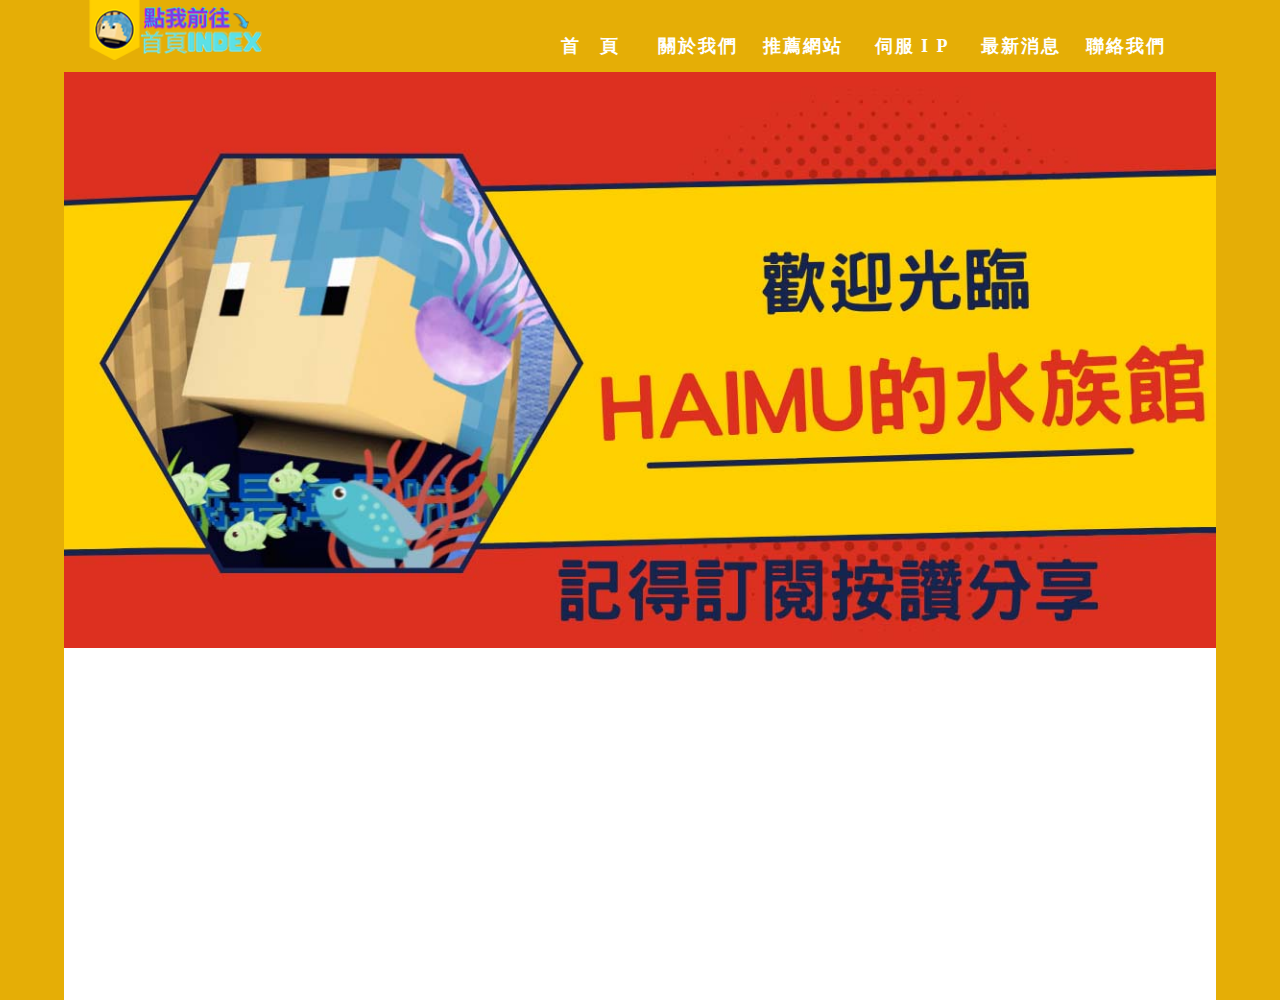
<file: index.html>
<!DOCTYPE HTML>
<!--以下<>內的需為小寫但是<!DOCTYPE HTML>的D須為大寫-->
<!--上面!DOCTYPE HTML標籤為HTML5的開頭-->
<!--下面HEAD標籤為網頁的資料(看不到的地方)-->
<html>
<head> 
        <meta charset="UTF-8">
        <meta name="description" content="嗨我是海母，稍微會日文的實況主 社群媒體🟪🧸在Twitter 上追蹤我🧸👉🏻https://twitter.com/Haimu_TW🧸在Twtch 上追蹤我🧸👉🏻https://www.twitch.tv/haimu_2022......">
        <meta name="keywords" content="海母, 水族館, 海母水族館, Haimu, Haimuaquarium, HaimuAquarium">
        <meta name="author" content="海母Haimu2022">
        <meta name="viewport" content="width=device-width, initial-scale=1.0">
		<title>首頁Index-海母水族館HaimuAquarium</title>
		<link rel="icon" href="/favicon.ico" type="image/x-icon"/>
        <link rel="shortcut icon" href="/favicon.ico" type="image/x-icon"/>
        <style type="text/css">
        @import url("/css/index.css");
        </style>
</head>
	<body>
	<!-- Main Container -->
	<div class="container"> 
	  <!-- Navigation -->
	  <header>
		<a href="index.html" target="_top"><img src="images/LOGO.png" alt class="logo"></a>
		<br style="color: #e5ae06">
		<nav>
		  <ul class="nav_link" id="nav_link_all">
        				<li><a href="index.html" class="text_nav" id="nav_link_index">&nbsp;&nbsp;首&nbsp;&nbsp;&nbsp;頁&nbsp;&nbsp;</a></li>
        				<li><a href="about.html" class="text_nav" id="nav_link_about">關於我們</a></li>
        				<li><a href="web.html" class="text_nav" id="nav_link_web">推薦網站</a></li>
						<li><a href="serverip.html" class="text_nav" id="nav_link_serverip">&nbsp;伺服&nbsp;I&nbsp;P&nbsp;</a></li>
        				<li><a href="news.html" class="text_nav" id="nav_link_news">最新消息</a></li>
        				<li><a href="contact.html" class="text_nav" id="nav_link_contact">聯絡我們</a></li>
      				</ul>
		</nav>
	  </header>
	  <!-- Hero Section -->
	  <section class="hero_header">
    			<img src="images/header.jpg" alt>
  			</section>
	  
		<!-- Main Container Ends -->
	</div>
	</body>
</html>
</file>
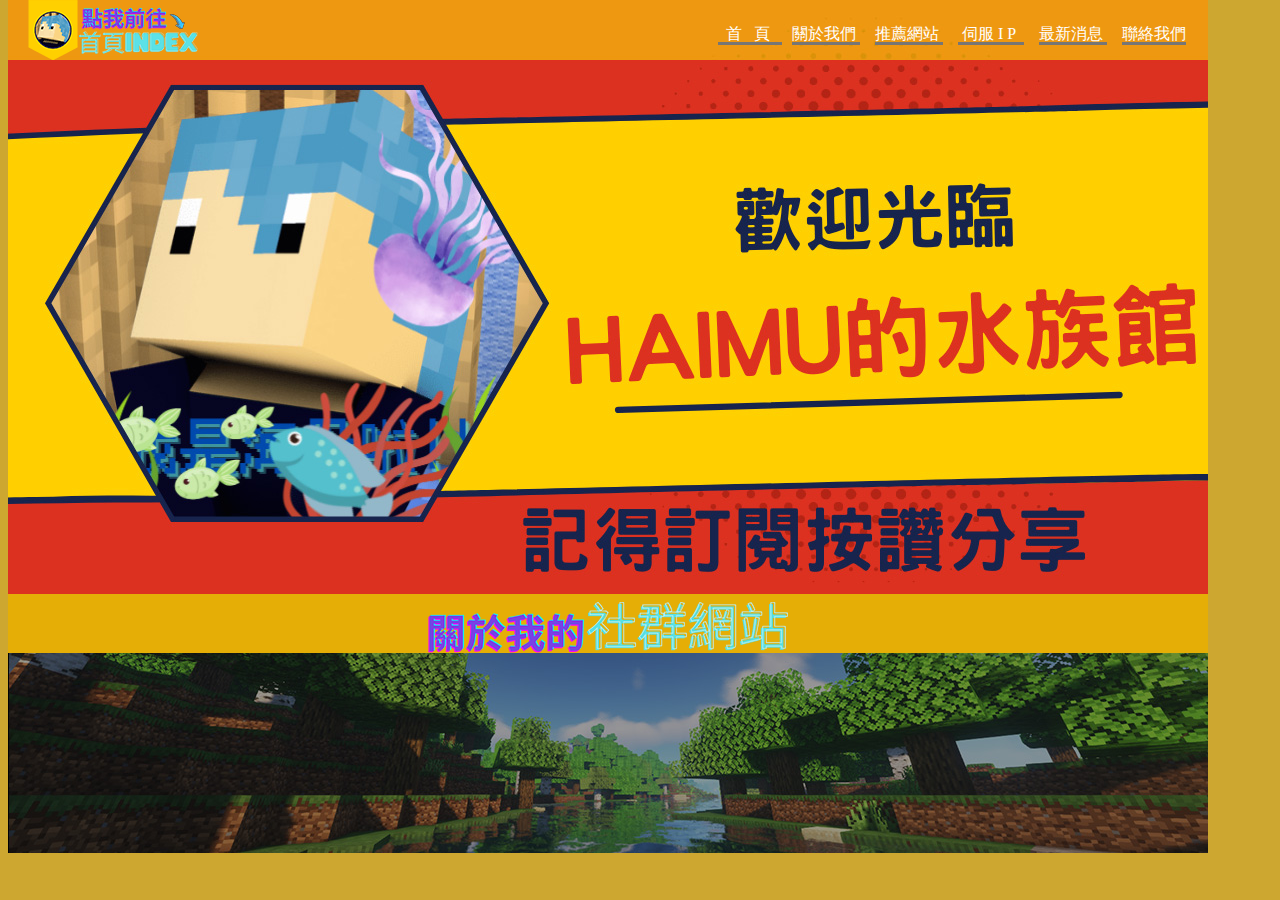
<file: INDEX.html>
<!DOCTYPE HTML>
<!--以下<>內的需為小寫但是<!DOCTYPE HTML>的D須為大寫-->
<!--上面!DOCTYPE HTML標籤為HTML5的開頭-->
<!--下面HEAD標籤為網頁的資料(看不到的地方)-->
<html>
    <head> 
            <meta charset="UTF-8">
            <meta name="description" content="嗨我是海母，稍微會日文的實況主社群媒體🟪🧸在Twitter 上追蹤我🧸👉🏻https://twitter.com/Haimu_TW🧸在Twtch 上追蹤我🧸👉🏻https://www.twitch.tv/haimu_2022......">
            <meta name="keywords" content="海母, 水族館, 海母水族館, Haimu, Haimuaquarium, HaimuAquarium">
            <meta name="author" content="海母Haimu2022">
            <meta name="viewport" content="width=device-width, initial-scale=1.0">
            <title>首頁Index-海母水族館HaimuAquarium</title>
            <link rel="icon" href="/favicon.ico" type="image/x-icon"/>
            <link rel="shortcut icon" href="/favicon.ico" type="image/x-icon"/>
<link href="INDEX_CSS.css" rel="stylesheet" type="text/css">
    </head>
<!--下面BODY標籤內為網頁只主要內容介面(看的到的地方)-->
    <body style=" background-color: #CDA730; display: flex; justify-content: center; width: 1200px;">
        <div>
            <nav>
                <div class="NAV_LOGO" >
                    <span><a href="INDEX.html" target="_top"><img src="Haimu網站設計-首頁index-PS出圖/LOGO.png" alt="首頁" class="LOGO"  target="_blank" style=" position: absolute; margin-top: -8px; margin-left: 20px; href="https://haimudesu.github.io/haimuweb/INDEX.html" ></a></span>
                </div>
                <div class="navbar-collapse">
                    <ul class="navbar-nav" style="color: black; position: absolute; float: right; "  >
                        <div style="position: relative; right:-670px;"><li class="nav-item" style="display:inline; border-bottom: 3px solid #767676; margin-right: 10px; color: #000000; text-decoration: none;" >
                            <a class="nav-link" href="https://haimudesu.github.io/haimuweb/INDEX.html" style="color: white; text-decoration: none;">&nbsp;&nbsp;首&nbsp;&nbsp;&nbsp;頁&nbsp;&nbsp;</a>
                        </li>
                        <li class="nav-item" style="display:inline; border-bottom: 3px solid #767676; margin-right: 15px;" >
                            <a class="nav-link" href="" style="color: white; text-decoration: none;">關於我們</a>
                        </li>
                        <li class="nav-item" style="display:inline; border-bottom: 3px solid #767676; margin-right: 15px;" >
                            <a class="nav-link" href="" style="color: white; text-decoration: none;">推薦網站</a>
                        </li>
                        <li class="nav-item" style="display:inline; border-bottom: 3px solid #767676; margin-right: 15px;" >
                            <a class="nav-link" href="" style="color: white; text-decoration: none;">&nbsp;伺服&nbsp;I&nbsp;P&nbsp;</a>
                        </li>
                        <li class="nav-item" style="display:inline; border-bottom: 3px solid #767676; margin-right: 15px;" >
                            <a class="nav-link" href="" style="color: white; text-decoration: none;">最新消息</a>
                        </li>
                        <li class="nav-item" style="display:inline; border-bottom: 3px solid #767676; margin-right: 15px;" >
                            <a class="nav-link" href="" style="color: white; text-decoration: none;">聯絡我們</a>
                        </li></div>
                    </ul>
                </div>
            </nav>
			<main>
				<img src="Haimu網站設計-首頁index-PS出圖/header.jpg" alt style="margin-top:-8px; ">
				<img src="Haimu網站設計-首頁index-PS出圖/title1.png" alt style="margin-top:-10px; ">
				<img src="Haimu網站設計-首頁index-PS出圖/2022-06-25_20.27.43.jpg" alt style="margin-top:-5px; ">
			</main>
        </div>
    </body>
</html>
</file>
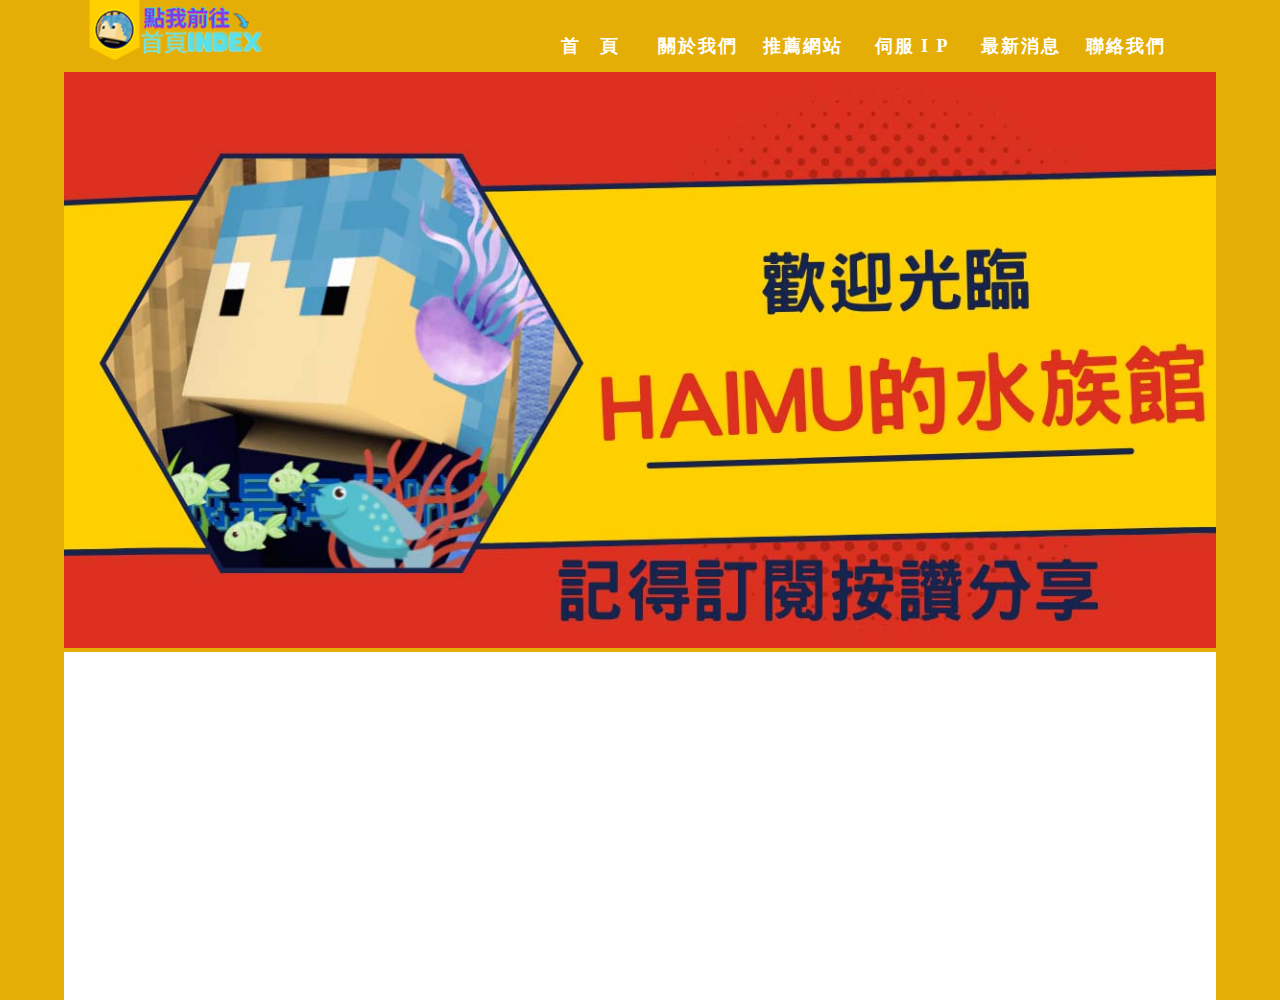
<file: HWEB/index.html>
<!DOCTYPE HTML>
<!--以下<>內的需為小寫但是<!DOCTYPE HTML>的D須為大寫-->
<!--上面!DOCTYPE HTML標籤為HTML5的開頭-->
<!--下面HEAD標籤為網頁的資料(看不到的地方)-->
<html>
<head> 
        <meta charset="UTF-8">
        <meta name="description" content="嗨我是海母，稍微會日文的實況主 社群媒體🟪🧸在Twitter 上追蹤我🧸👉🏻https://twitter.com/Haimu_TW🧸在Twtch 上追蹤我🧸👉🏻https://www.twitch.tv/haimu_2022......">
        <meta name="keywords" content="海母, 水族館, 海母水族館, Haimu, Haimuaquarium, HaimuAquarium">
        <meta name="author" content="海母Haimu2022">
        <meta name="viewport" content="width=device-width, initial-scale=1.0">
		<title>首頁Index-海母水族館HaimuAquarium</title>
		<link rel="icon" href="/favicon.ico" type="image/x-icon"/>
        <link rel="shortcut icon" href="/favicon.ico" type="image/x-icon"/>
        <style type="text/css">
        @import url("css/index.css");
        </style>
</head>
	<body>
	<!-- Main Container -->
	<div class="container"> 
	  <!-- Navigation -->
	  <header>
		<a href="index.html" target="_top"><img src="images/LOGO.png" alt class="logo"></a>
		<br style="color: #e5ae06">
		<nav>
		  	<ul class="nav_link" id="nav_link_all">
        				<li><a href="index.html" class="text_nav" id="nav_link_index">&nbsp;&nbsp;首&nbsp;&nbsp;&nbsp;頁&nbsp;&nbsp;</a></li>
        				<li><a href="about.html" class="text_nav" id="nav_link_about">關於我們</a></li>
        				<li><a href="web.html" class="text_nav" id="nav_link_web">推薦網站</a></li>
						<li><a href="serverip.html" class="text_nav" id="nav_link_serverip">&nbsp;伺服&nbsp;I&nbsp;P&nbsp;</a></li>
        				<li><a href="news.html" class="text_nav" id="nav_link_news">最新消息</a></li>
        				<li><a href="contact.html" class="text_nav" id="nav_link_contact">聯絡我們</a></li>
      		</ul>
		</nav>
	  </header>
	  <!-- Hero Section -->
	  <section class="hero_header">
    			<img src="images/header.jpg" alt>
  			</section>
	  
		<!-- Main Container Ends -->
	</div>
	</body>
</html>
</file>
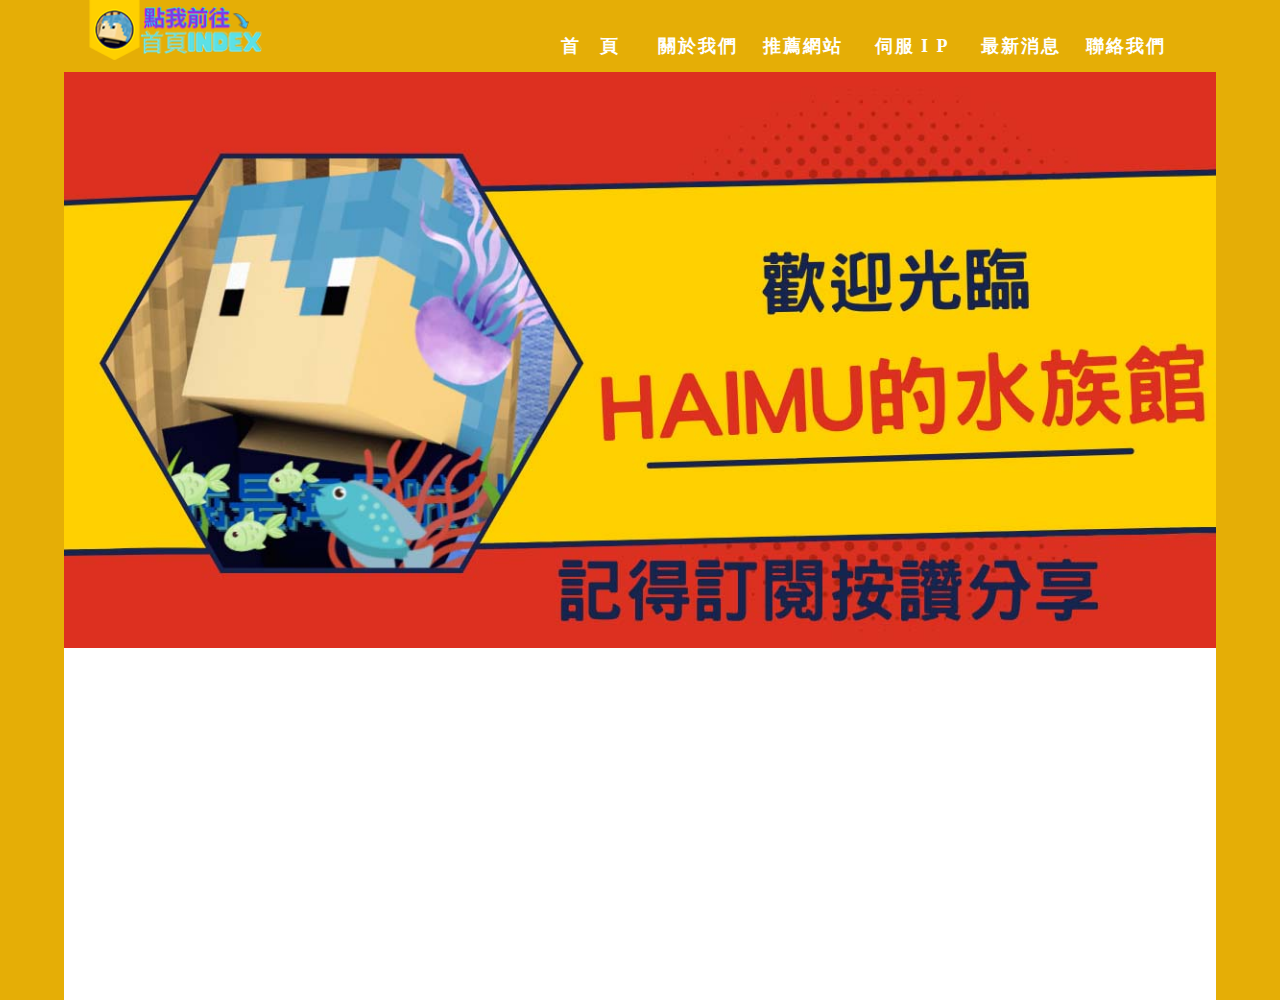
<file: about.html>
<!DOCTYPE HTML>
<!--以下<>內的需為小寫但是<!DOCTYPE HTML>的D須為大寫-->
<!--上面!DOCTYPE HTML標籤為HTML5的開頭-->
<!--下面HEAD標籤為網頁的資料(看不到的地方)-->
<html>
<head> 
        <meta charset="UTF-8">
        <meta name="description" content="嗨我是海母，稍微會日文的實況主 社群媒體🟪🧸在Twitter 上追蹤我🧸👉🏻https://twitter.com/Haimu_TW🧸在Twtch 上追蹤我🧸👉🏻https://www.twitch.tv/haimu_2022......">
        <meta name="keywords" content="海母, 水族館, 海母水族館, Haimu, Haimuaquarium, HaimuAquarium">
        <meta name="author" content="海母Haimu2022">
        <meta name="viewport" content="width=device-width, initial-scale=1.0">
		<title>關於我們-海母水族館HaimuAquarium</title>
		<link rel="icon" href="/favicon.ico" type="image/x-icon"/>
        <link rel="shortcut icon" href="/favicon.ico" type="image/x-icon"/>
        <style type="text/css">
        @import url("css/about.css");
        </style>
</head>
	<body>
	<!-- Main Container -->
	<div class="container"> 
	  <!-- Navigation -->
	  <header>
		<a href="index.html" target="_top"><img src="images/LOGO.png" alt class="logo"></a>
		<br style="color: #e5ae06">
		<nav>
		  <ul class="nav_link" id="nav_link_all">
        				<li><a href="index.html" class="text_nav" id="nav_link_index">&nbsp;&nbsp;首&nbsp;&nbsp;&nbsp;頁&nbsp;&nbsp;</a></li>
        				<li><a href="about.html" class="text_nav" id="nav_link_about">關於我們</a></li>
        				<li><a href="web.html" class="text_nav" id="nav_link_web">推薦網站</a></li>
						<li><a href="serverip.html" class="text_nav" id="nav_link_serverip">&nbsp;伺服&nbsp;I&nbsp;P&nbsp;</a></li>
        				<li><a href="news.html" class="text_nav" id="nav_link_news">最新消息</a></li>
        				<li><a href="contact.html" class="text_nav" id="nav_link_contact">聯絡我們</a></li>
      				</ul>
		</nav>
	  </header>
	  <!-- Hero Section -->
	  <section class="hero_header">
    			<img src="images/header.jpg" alt>
  			</section>
	  
		<!-- Main Container Ends -->
	</div>
	</body>
</html>
</file>
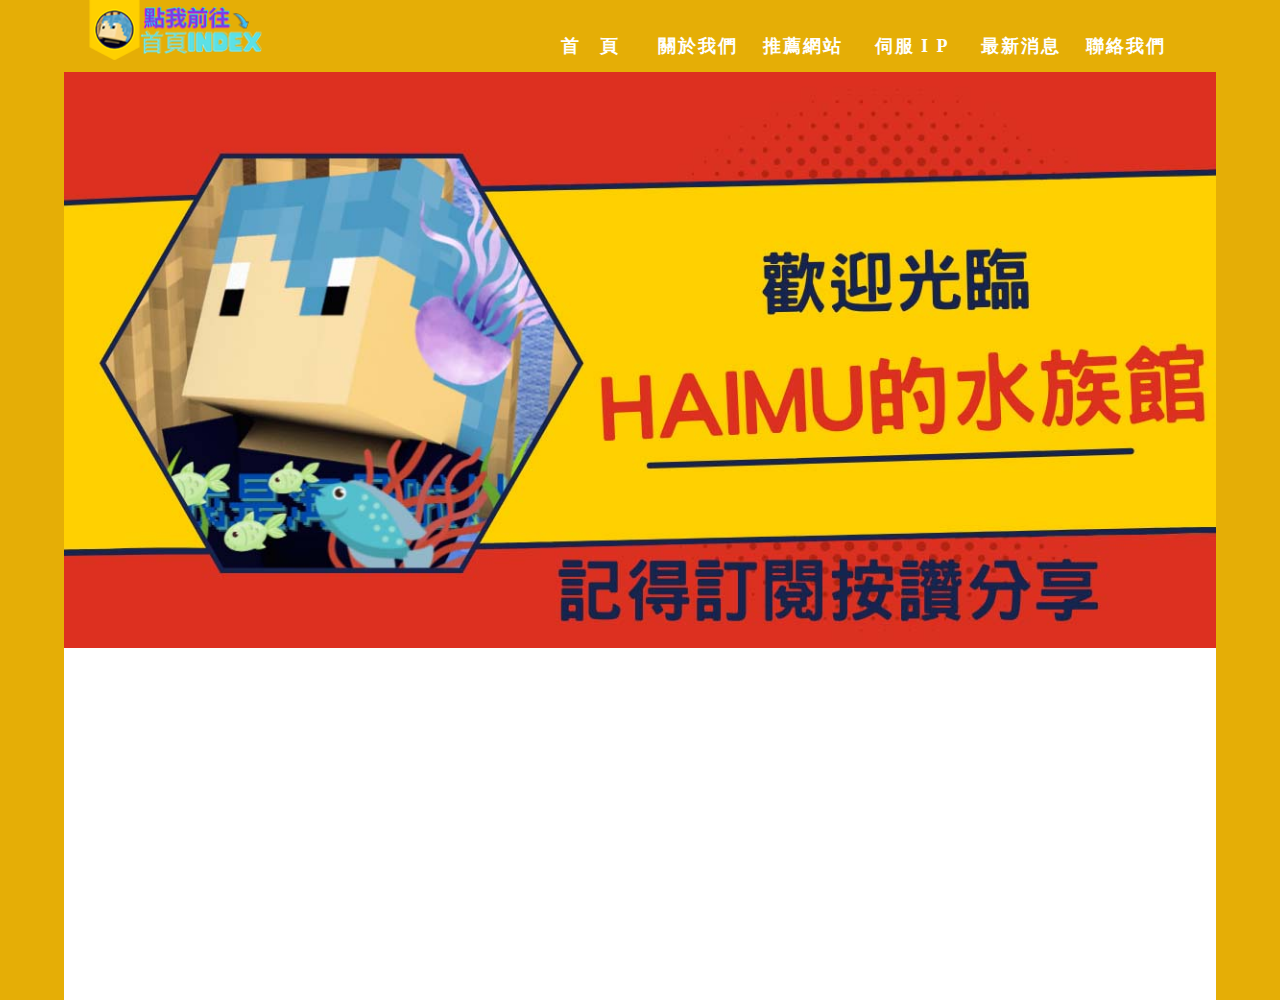
<file: contact.html>
<!DOCTYPE HTML>
<!--以下<>內的需為小寫但是<!DOCTYPE HTML>的D須為大寫-->
<!--上面!DOCTYPE HTML標籤為HTML5的開頭-->
<!--下面HEAD標籤為網頁的資料(看不到的地方)-->
<html>
<head> 
        <meta charset="UTF-8">
        <meta name="description" content="嗨我是海母，稍微會日文的實況主 社群媒體🟪🧸在Twitter 上追蹤我🧸👉🏻https://twitter.com/Haimu_TW🧸在Twtch 上追蹤我🧸👉🏻https://www.twitch.tv/haimu_2022......">
        <meta name="keywords" content="海母, 水族館, 海母水族館, Haimu, Haimuaquarium, HaimuAquarium">
        <meta name="author" content="海母Haimu2022">
        <meta name="viewport" content="width=device-width, initial-scale=1.0">
		<title>聯絡我們-海母水族館HaimuAquarium</title>
		<link rel="icon" href="/favicon.ico" type="image/x-icon"/>
        <link rel="shortcut icon" href="/favicon.ico" type="image/x-icon"/>
        <style type="text/css">
        @import url("css/contact.css");
        </style>
</head>
	<body>
	<!-- Main Container -->
	<div class="container"> 
	  <!-- Navigation -->
	  <header>
		<a href="index.html" target="_top"><img src="images/LOGO.png" alt class="logo"></a>
		<br style="color: #e5ae06">
		<nav>
		  <ul class="nav_link" id="nav_link_all">
        				<li><a href="index.html" class="text_nav" id="nav_link_index">&nbsp;&nbsp;首&nbsp;&nbsp;&nbsp;頁&nbsp;&nbsp;</a></li>
        				<li><a href="about.html" class="text_nav" id="nav_link_about">關於我們</a></li>
        				<li><a href="web.html" class="text_nav" id="nav_link_web">推薦網站</a></li>
						<li><a href="serverip.html" class="text_nav" id="nav_link_serverip">&nbsp;伺服&nbsp;I&nbsp;P&nbsp;</a></li>
        				<li><a href="news.html" class="text_nav" id="nav_link_news">最新消息</a></li>
        				<li><a href="contact.html" class="text_nav" id="nav_link_contact">聯絡我們</a></li>
      				</ul>
		</nav>
	  </header>
	  <!-- Hero Section -->
	  <section class="hero_header">
    			<img src="images/header.jpg" alt>
  			</section>
	  
		<!-- Main Container Ends -->
	</div>
	</body>
</html>
</file>
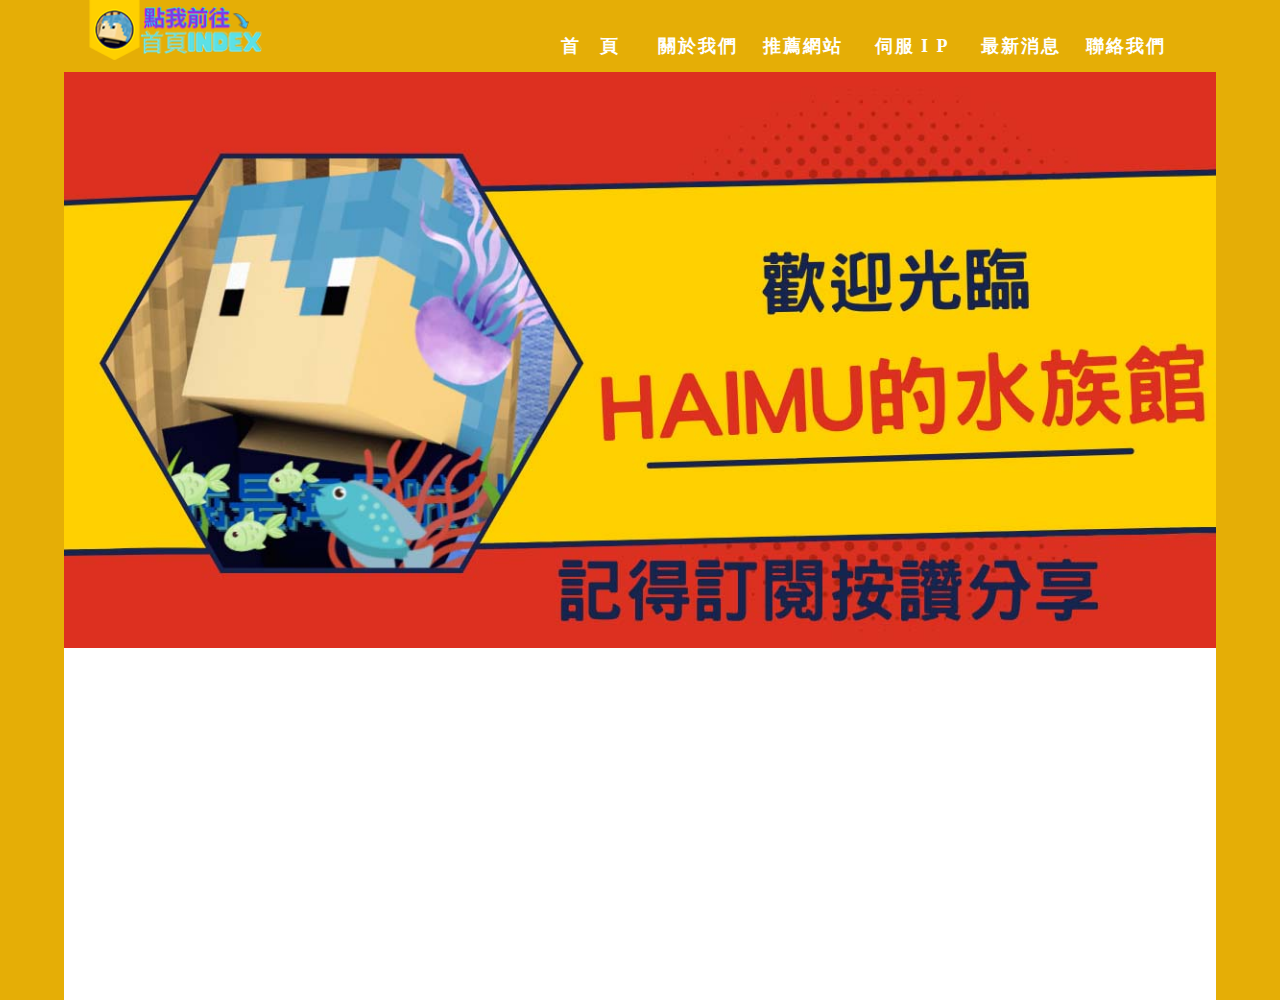
<file: news.html>
<!DOCTYPE HTML>
<!--以下<>內的需為小寫但是<!DOCTYPE HTML>的D須為大寫-->
<!--上面!DOCTYPE HTML標籤為HTML5的開頭-->
<!--下面HEAD標籤為網頁的資料(看不到的地方)-->
<html>
<head> 
        <meta charset="UTF-8">
        <meta name="description" content="嗨我是海母，稍微會日文的實況主 社群媒體🟪🧸在Twitter 上追蹤我🧸👉🏻https://twitter.com/Haimu_TW🧸在Twtch 上追蹤我🧸👉🏻https://www.twitch.tv/haimu_2022......">
        <meta name="keywords" content="海母, 水族館, 海母水族館, Haimu, Haimuaquarium, HaimuAquarium">
        <meta name="author" content="海母Haimu2022">
        <meta name="viewport" content="width=device-width, initial-scale=1.0">
		<title>最新消息-海母水族館HaimuAquarium</title>
		<link rel="icon" href="/favicon.ico" type="image/x-icon"/>
        <link rel="shortcut icon" href="/favicon.ico" type="image/x-icon"/>
        <style type="text/css">
        @import url("css/news.css");
        </style>
</head>
	<body>
	<!-- Main Container -->
	<div class="container"> 
	  <!-- Navigation -->
	  <header>
		<a href="index.html" target="_top"><img src="images/LOGO.png" alt class="logo"></a>
		<br style="color: #e5ae06">
		<nav>
		  <ul class="nav_link" id="nav_link_all">
        				<li><a href="index.html" class="text_nav" id="nav_link_index">&nbsp;&nbsp;首&nbsp;&nbsp;&nbsp;頁&nbsp;&nbsp;</a></li>
        				<li><a href="about.html" class="text_nav" id="nav_link_about">關於我們</a></li>
        				<li><a href="web.html" class="text_nav" id="nav_link_web">推薦網站</a></li>
						<li><a href="serverip.html" class="text_nav" id="nav_link_serverip">&nbsp;伺服&nbsp;I&nbsp;P&nbsp;</a></li>
        				<li><a href="news.html" class="text_nav" id="nav_link_news">最新消息</a></li>
        				<li><a href="contact.html" class="text_nav" id="nav_link_contact">聯絡我們</a></li>
      				</ul>
		</nav>
	  </header>
	  <!-- Hero Section -->
	  <section class="hero_header">
    			<img src="images/header.jpg" alt>
  			</section>
	  
		<!-- Main Container Ends -->
	</div>
	</body>
</html>
</file>
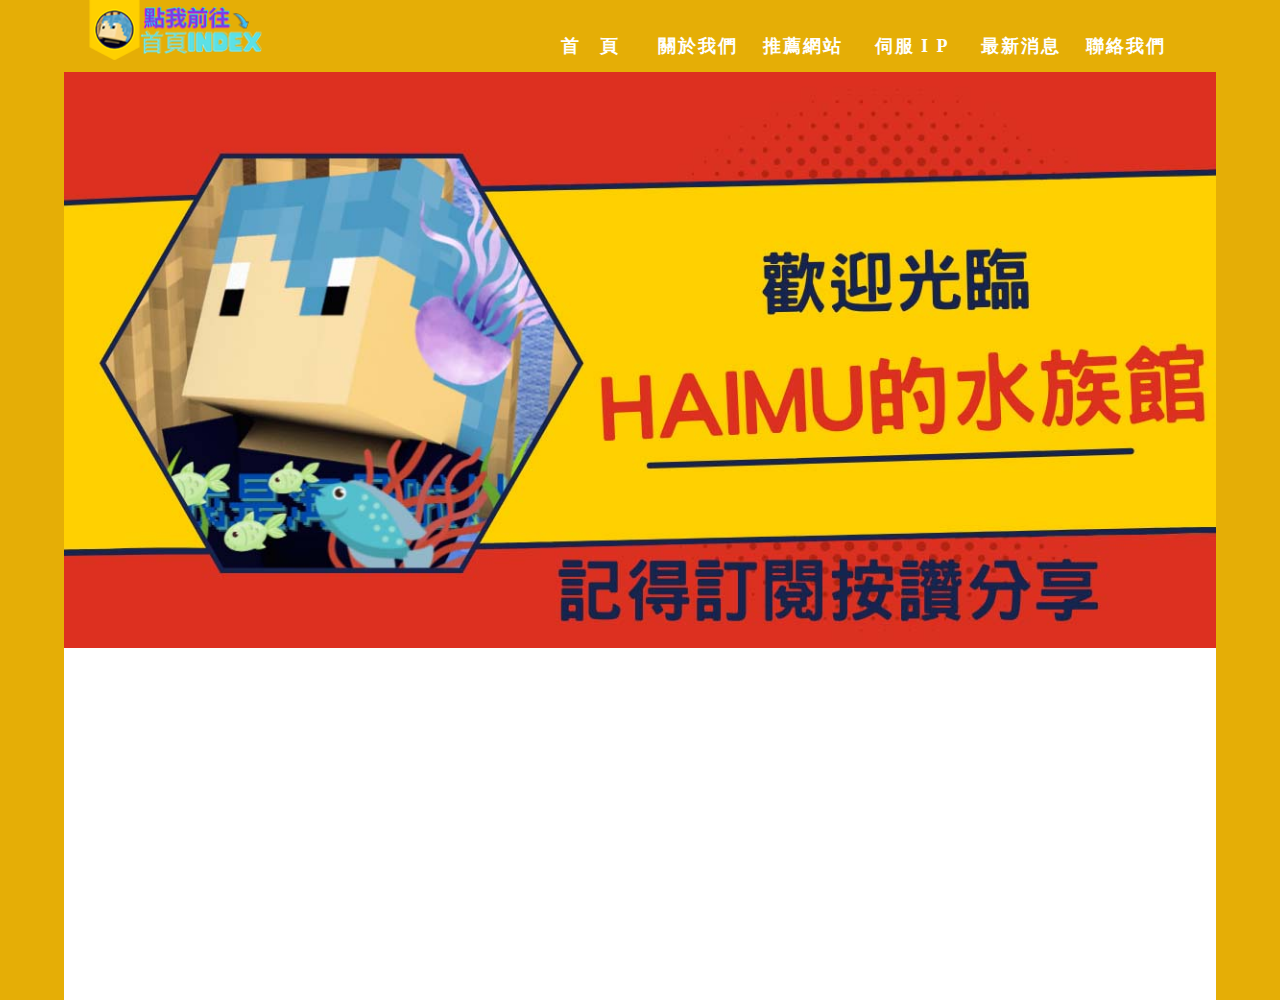
<file: serverip.html>
<!DOCTYPE HTML>
<!--以下<>內的需為小寫但是<!DOCTYPE HTML>的D須為大寫-->
<!--上面!DOCTYPE HTML標籤為HTML5的開頭-->
<!--下面HEAD標籤為網頁的資料(看不到的地方)-->
<html>
<head> 
        <meta charset="UTF-8">
        <meta name="description" content="嗨我是海母，稍微會日文的實況主 社群媒體🟪🧸在Twitter 上追蹤我🧸👉🏻https://twitter.com/Haimu_TW🧸在Twtch 上追蹤我🧸👉🏻https://www.twitch.tv/haimu_2022......">
        <meta name="keywords" content="海母, 水族館, 海母水族館, Haimu, Haimuaquarium, HaimuAquarium">
        <meta name="author" content="海母Haimu2022">
        <meta name="viewport" content="width=device-width, initial-scale=1.0">
		<title>伺服IP-海母水族館HaimuAquarium</title>
		<link rel="icon" href="/favicon.ico" type="image/x-icon"/>
        <link rel="shortcut icon" href="/favicon.ico" type="image/x-icon"/>
        <style type="text/css">
        @import url("css/serverip.css");
        </style>
</head>
	<body>
	<!-- Main Container -->
	<div class="container"> 
	  <!-- Navigation -->
	  <header>
		<a href="index.html" target="_top"><img src="images/LOGO.png" alt class="logo"></a>
		<br style="color: #e5ae06">
		<nav>
		  <ul class="nav_link" id="nav_link_all">
        				<li><a href="index.html" class="text_nav" id="nav_link_index">&nbsp;&nbsp;首&nbsp;&nbsp;&nbsp;頁&nbsp;&nbsp;</a></li>
        				<li><a href="about.html" class="text_nav" id="nav_link_about">關於我們</a></li>
        				<li><a href="web.html" class="text_nav" id="nav_link_web">推薦網站</a></li>
						<li><a href="serverip.html" class="text_nav" id="nav_link_serverip">&nbsp;伺服&nbsp;I&nbsp;P&nbsp;</a></li>
        				<li><a href="news.html" class="text_nav" id="nav_link_news">最新消息</a></li>
        				<li><a href="contact.html" class="text_nav" id="nav_link_contact">聯絡我們</a></li>
      				</ul>
		</nav>
	  </header>
	  <!-- Hero Section -->
	  <section class="hero_header">
    			<img src="images/header.jpg" alt>
  			</section>
	  
		<!-- Main Container Ends -->
	</div>
	</body>
</html>
</file>
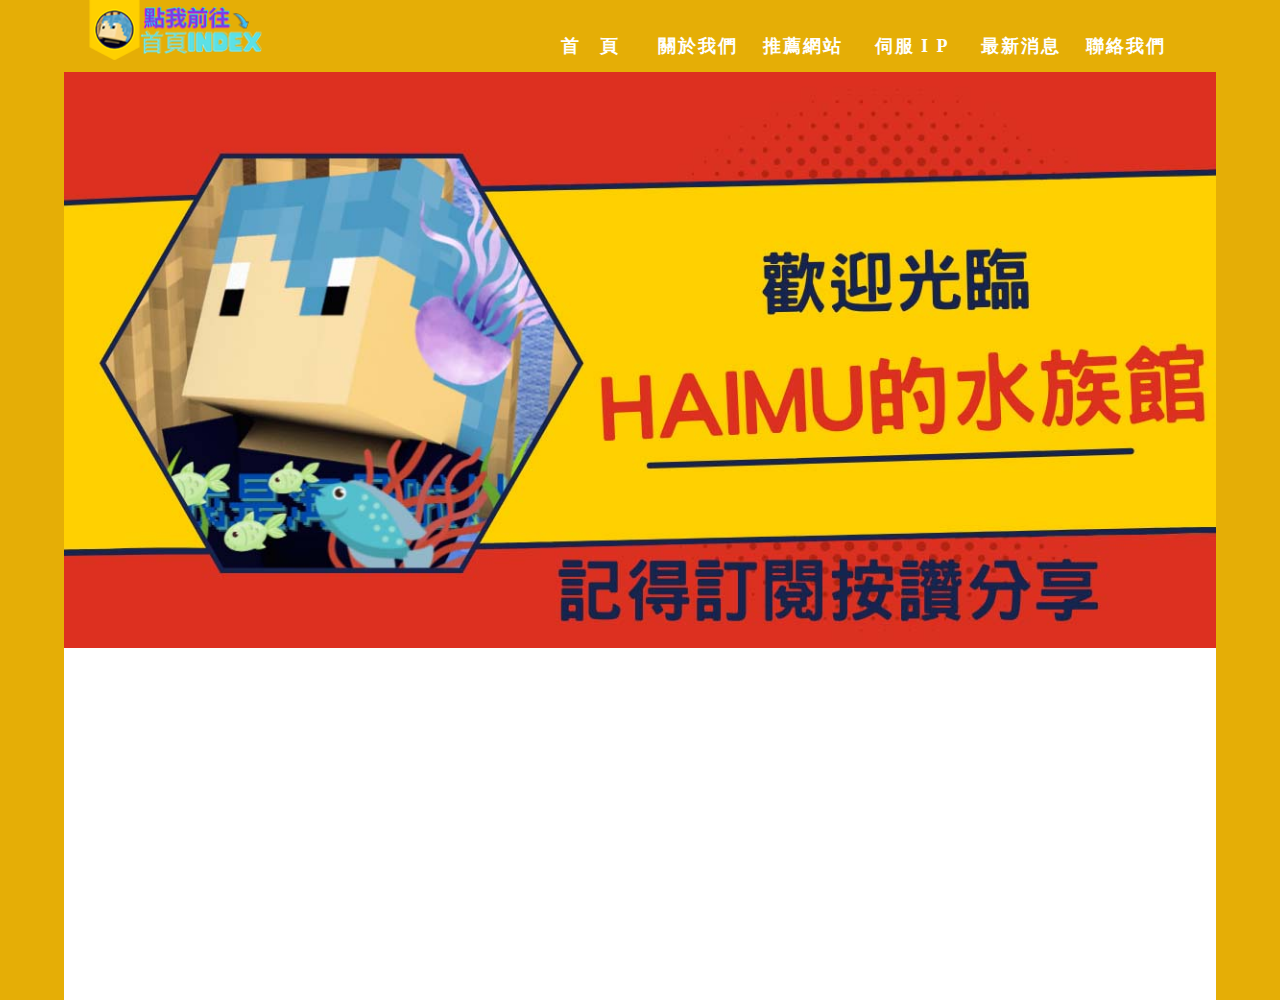
<file: web.html>
<!DOCTYPE HTML>
<!--以下<>內的需為小寫但是<!DOCTYPE HTML>的D須為大寫-->
<!--上面!DOCTYPE HTML標籤為HTML5的開頭-->
<!--下面HEAD標籤為網頁的資料(看不到的地方)-->
<html>
<head> 
        <meta charset="UTF-8">
        <meta name="description" content="嗨我是海母，稍微會日文的實況主 社群媒體🟪🧸在Twitter 上追蹤我🧸👉🏻https://twitter.com/Haimu_TW🧸在Twtch 上追蹤我🧸👉🏻https://www.twitch.tv/haimu_2022......">
        <meta name="keywords" content="海母, 水族館, 海母水族館, Haimu, Haimuaquarium, HaimuAquarium">
        <meta name="author" content="海母Haimu2022">
        <meta name="viewport" content="width=device-width, initial-scale=1.0">
		<title>推薦網站-海母水族館HaimuAquarium</title>
		<link rel="icon" href="/favicon.ico" type="image/x-icon"/>
        <link rel="shortcut icon" href="/favicon.ico" type="image/x-icon"/>
        <style type="text/css">
        @import url("css/web.css");
        </style>
</head>
	<body>
	<!-- Main Container -->
	<div class="container"> 
	  <!-- Navigation -->
	  <header>
		<a href="index.html" target="_top"><img src="images/LOGO.png" alt class="logo"></a>
		<br style="color: #e5ae06">
		<nav>
		  <ul class="nav_link" id="nav_link_all">
        				<li><a href="index.html" class="text_nav" id="nav_link_index">&nbsp;&nbsp;首&nbsp;&nbsp;&nbsp;頁&nbsp;&nbsp;</a></li>
        				<li><a href="about.html" class="text_nav" id="nav_link_about">關於我們</a></li>
        				<li><a href="web.html" class="text_nav" id="nav_link_web">推薦網站</a></li>
						<li><a href="serverip.html" class="text_nav" id="nav_link_serverip">&nbsp;伺服&nbsp;I&nbsp;P&nbsp;</a></li>
        				<li><a href="news.html" class="text_nav" id="nav_link_news">最新消息</a></li>
        				<li><a href="contact.html" class="text_nav" id="nav_link_contact">聯絡我們</a></li>
      				</ul>
		</nav>
	  </header>
	  <!-- Hero Section -->
	  <section class="hero_header">
    			<img src="images/header.jpg" alt>
  			</section>
	  
		<!-- Main Container Ends -->
	</div>
	</body>
</html>
</file>
<file: INDEX_CSS.css>
@charset"UTF-8";

body{
background-color: #e5ae06;
}
.navbar{
	position: center;
}
.navbar-nav{
    list-style: none;
	position: absolute;
}
.nav_LOGO{
	border-bottom: 3px solid #000000;
}
.LOGO{
    position: absolute;
}
.nav-link ul li{
	position: absolute;
	float: right;
  	display:inline;
  	width: 65px;
  	padding-left: 20px;
 	border-bottom: 3px solid #767676;
  	padding: 15px;
  	text-align: left;
	list-style: none;
	
}
</file>
